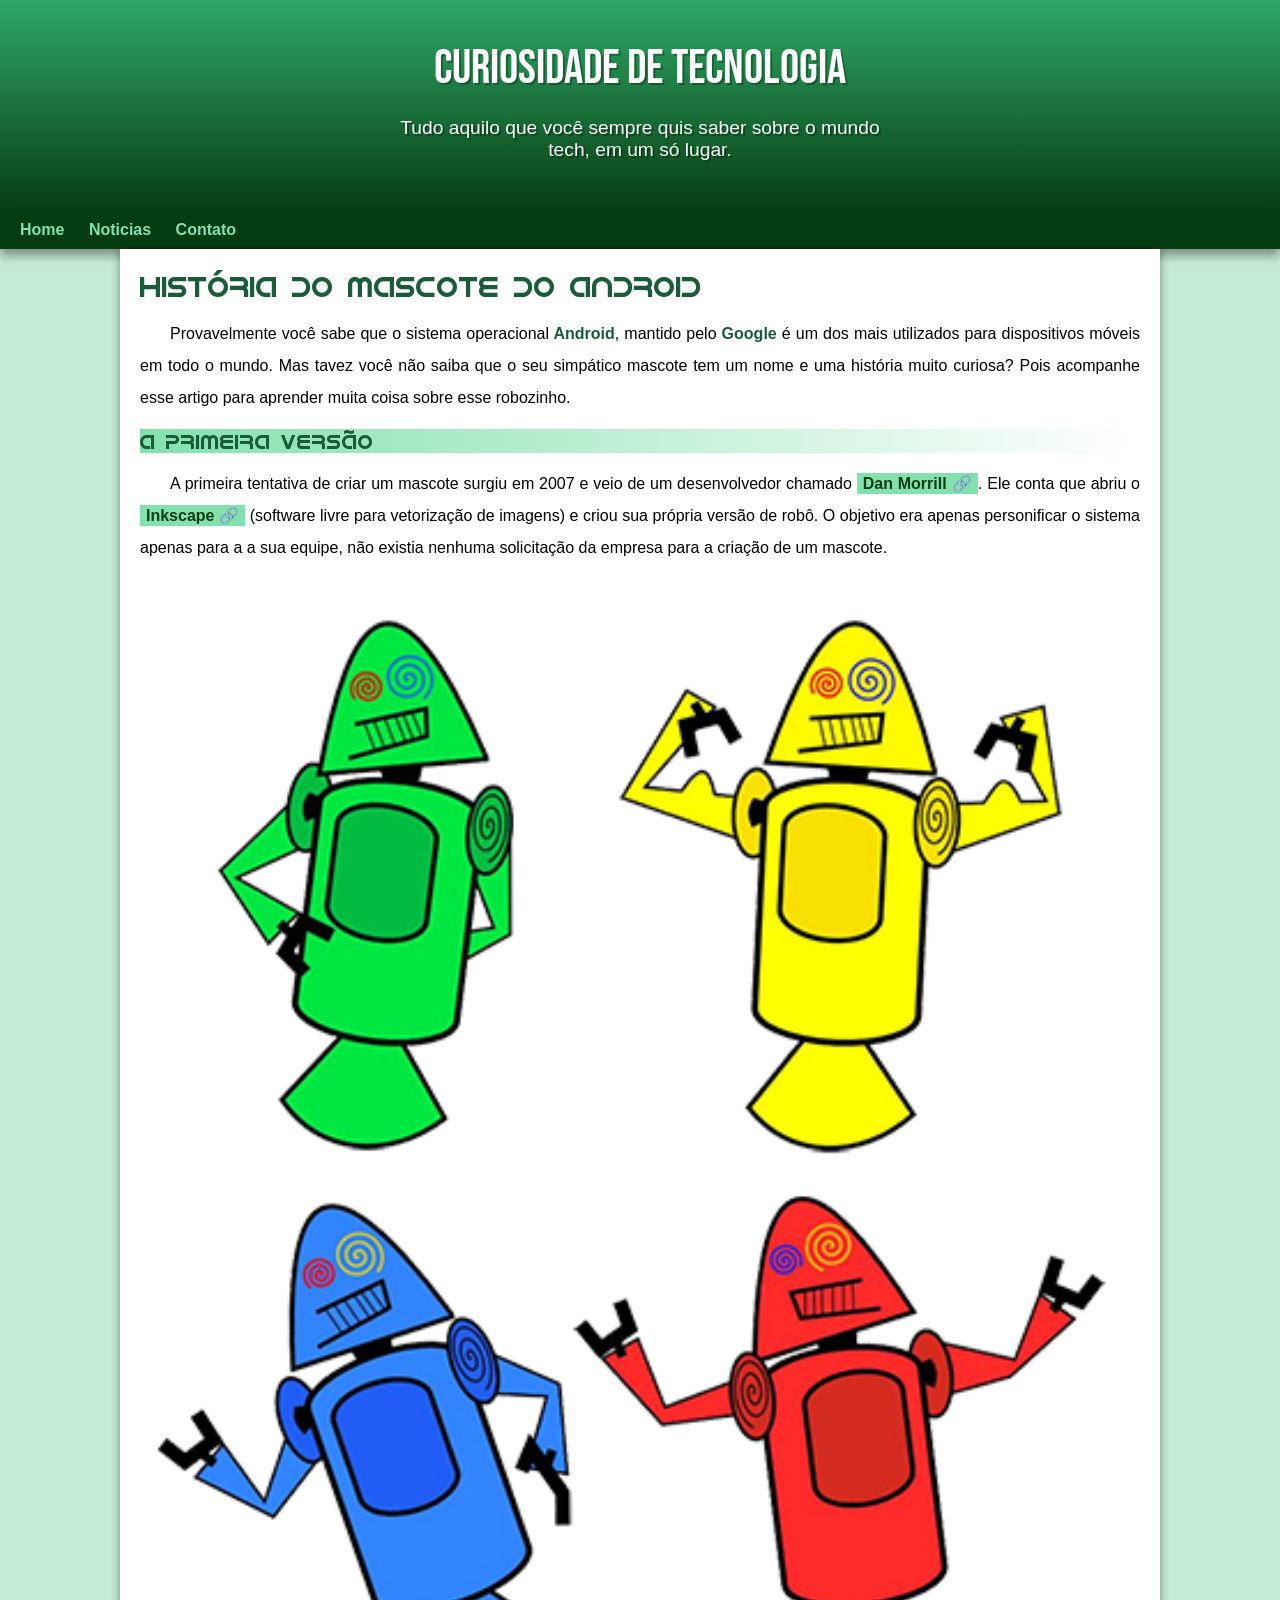
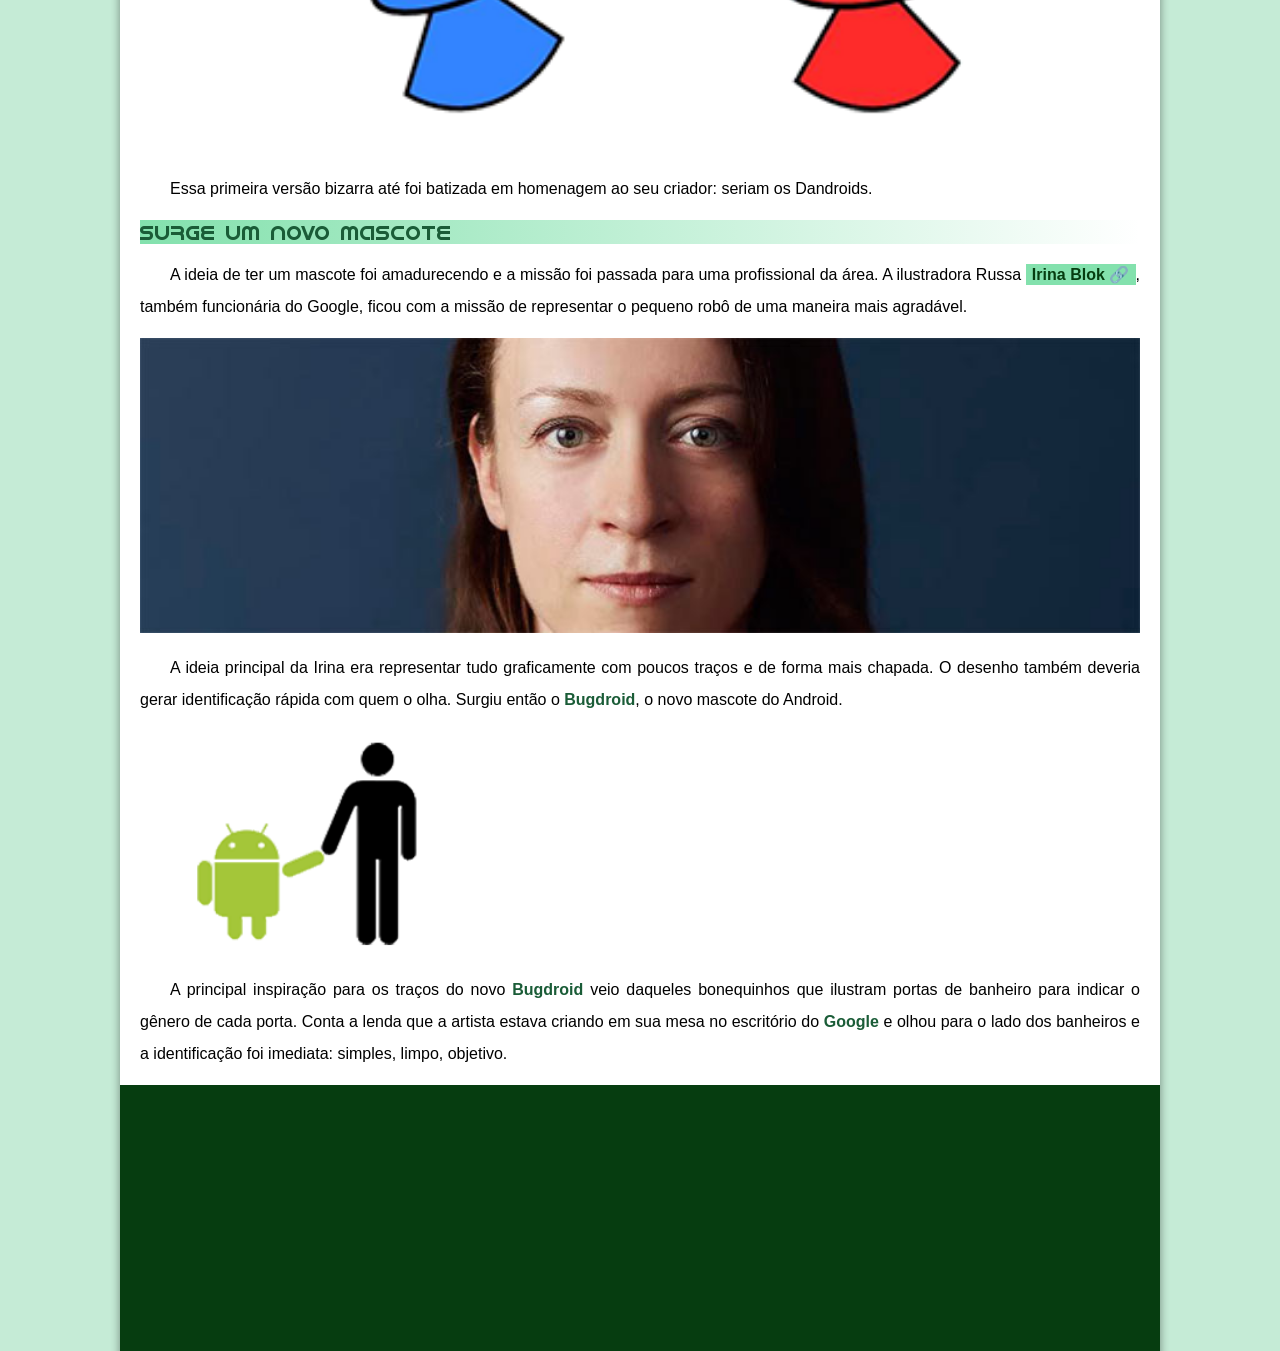
<file: index.html>
<!DOCTYPE html>
<html lang="pt-br">
<head>
    <meta charset="UTF-8">
    <meta name="viewport" content="width=device-width, initial-scale=1.0">
    <link rel="shortcut icon" href="imagens/favicon.ico" type="image/x-icon">
    <title>Como surgiu o mascote do android</title>
    <link rel="stylesheet" href="style.css">
</head>
<body>
    <header>
       <h1>CURIOSIDADE DE TECNOLOGIA</h1>
       <p id="cabecalho">Tudo aquilo que você sempre quis saber sobre o mundo <br> tech, em um só lugar.</p>
    </header>

    <nav>
      <a href="#">Home</a>
      <a href="#">Noticias</a>
      <a href="#">Contato</a>
     </nav>

    <main>
      <article>
       <h1>História do Mascote do Android</h1>

       <p>Provavelmente você sabe que o sistema operacional<strong> Android</strong>, mantido pelo <strong>Google</strong> é um dos mais utilizados para dispositivos móveis em todo o mundo. Mas tavez você não saiba que o seu simpático mascote tem um nome e uma história muito curiosa? Pois acompanhe esse artigo para aprender muita coisa sobre esse robozinho.</p>
      
       <h2>A primeira versão</h2>
      
       <p>A primeira tentativa de criar um mascote surgiu em 2007 e veio de um desenvolvedor chamado <a href="https://androidcommunity.com/dan-morrill-shows-us-the-android-mascot-that-almost-was-20130103/" target="_blank" class="externo">Dan Morrill</a>. Ele conta que abriu o <a href="https://Inkscape.org/pt-br/" class="externo" >Inkscape</a> (software livre para vetorização de imagens) e criou sua própria versão de robô. O objetivo era apenas personificar o sistema apenas para a a sua equipe, não existia nenhuma solicitação da empresa para a criação de um mascote.</p>
      
       <picture>
        <source media="(max-width: 670px )" srcset="imagens/dan-droids-pq.png">
        <img src="imagens/dan-droids.png" alt="Primeiro mascote do android"></picture>
      
       <P>Essa primeira versão bizarra até foi batizada em homenagem ao seu criador: seriam os Dandroids.</P>
      
       <h2>Surge um novo mascote</h2>
      
       <p>A ideia de ter um mascote foi amadurecendo e a missão foi passada para uma profissional da área. A ilustradora Russa <a href="https://www.irinablock.com/android" class="externo">Irina Blok</a>, também funcionária do Google, ficou com a missão de representar o pequeno robô de uma maneira mais agradável.</p>
       
      
       <picture>
        <source media="(max-width: 670px )" srcset="imagens/irina-blok-pq.jpg">
        <img src="imagens/irina-blok.jpg" alt="Irina block, criadora do Bugdroid"></picture>
      
       <p>A ideia principal da Irina era representar tudo graficamente com poucos traços e de forma mais chapada. O desenho também deveria gerar identificação rápida com quem o olha. Surgiu então o <strong>Bugdroid</strong>, o novo mascote do Android.</p>
      
       <img src="imagens/bugdroid.png" class="pequena" alt="Bugdroid">
      
       <p>A principal inspiração para os traços do novo <strong>Bugdroid </strong>veio daqueles bonequinhos que ilustram portas de banheiro para indicar o gênero de cada porta. Conta a lenda que a artista estava criando em sua mesa no escritório do <strong>Google</strong> e olhou para o lado dos banheiros e a identificação foi imediata: simples, limpo, objetivo.</p>
      
       <div class="video"><iframe width="560" height="315" src="https://www.youtube.com/embed/l2UDgpLz20M?si=omaRhlhW6uObfdsz" title="YouTube video player" frameborder="0" allow="accelerometer; autoplay; clipboard-write; encrypted-media; gyroscope; picture-in-picture; web-share" referrerpolicy="strict-origin-when-cross-origin" allowfullscreen></iframe></div>
       
       <aside>
         <h3>Quer aprender mais?</h3>
       
         <p>Outro assunto curioso em relação ao Android é que cada versão sempre foi nomeada em homenagem a um doce, em ordem alfabética a partir da versão 1.5 até a 9.0.</p>
       
         <ul>
           <li>1.5 - <abbr title="Bolo de copo">Cupcake</abbr></li>
           <li>1.6 - <abbr title="Rosquinha">Donut</abbr></li>
           <li>3.0 - <abbr title="Bomba">Eclair</abbr></li>
           <li>2.2 - <abbr title="Iogurte congelado">Froyo</abbr></li>
           <li>2.3 - <abbr title="Biscoito de gengibre">Gingerbread</abbr>
           <li>3.0 - <abbr title="Favo de mel">Honeycomb</abbr></li>
           <li>4.0 - <abbr title="Sanduíche de sorvete">Ice Cream Sandwich</abbr></li>
           <li>4.1 - <abbr title="Jujuba">Jelly Bean</abbr>
           <li>4.4 - <abbr title="KitKat">KitKat</abbr>
           <li>5.0 - <abbr title="Pirulito">Lolipop</abbr></li>
           <li>6.0 - <abbr title="Marshmallow">Marshmallow</abbr>
           <li>7.0 - <abbr title="Torrone">Nouowgat</abbr></li>
           <li>8.0 - <abbr title="Bolacha">Oreo</abbr></li>
           <li>9.0 - <abbr title="Torta">Pie</abbr></li>
         </ul>
       
         <p>Infelizmente, o <strong>Android Q</strong> não existiu, pois o Google resolveu pôr fim a essa divertida prática e começou a usar numerações, o que deu origem ao Android 10.</p>
       
         <p>Acesse aqui o site <a href="https://www.android.com/intl/en_uk/history/#/donut" target="_blank" class="externo">Android History</a> para conhecer a sequência das versões "adocicadas" e o que cada uma trouxe para o sistema Android.</p>
       </aside>
      
       <p>Então é isso! Espero que você tenha gostado do nosso artigo com essa curiosidade sobre o sistema Android e seu simpático mascote.</p>
      </article>
    </main>

    <footer>
     <p>Site criado por Gabriel gardin, para o Cursoemvideo</p>
    </footer>
</body>
</html>
</file>
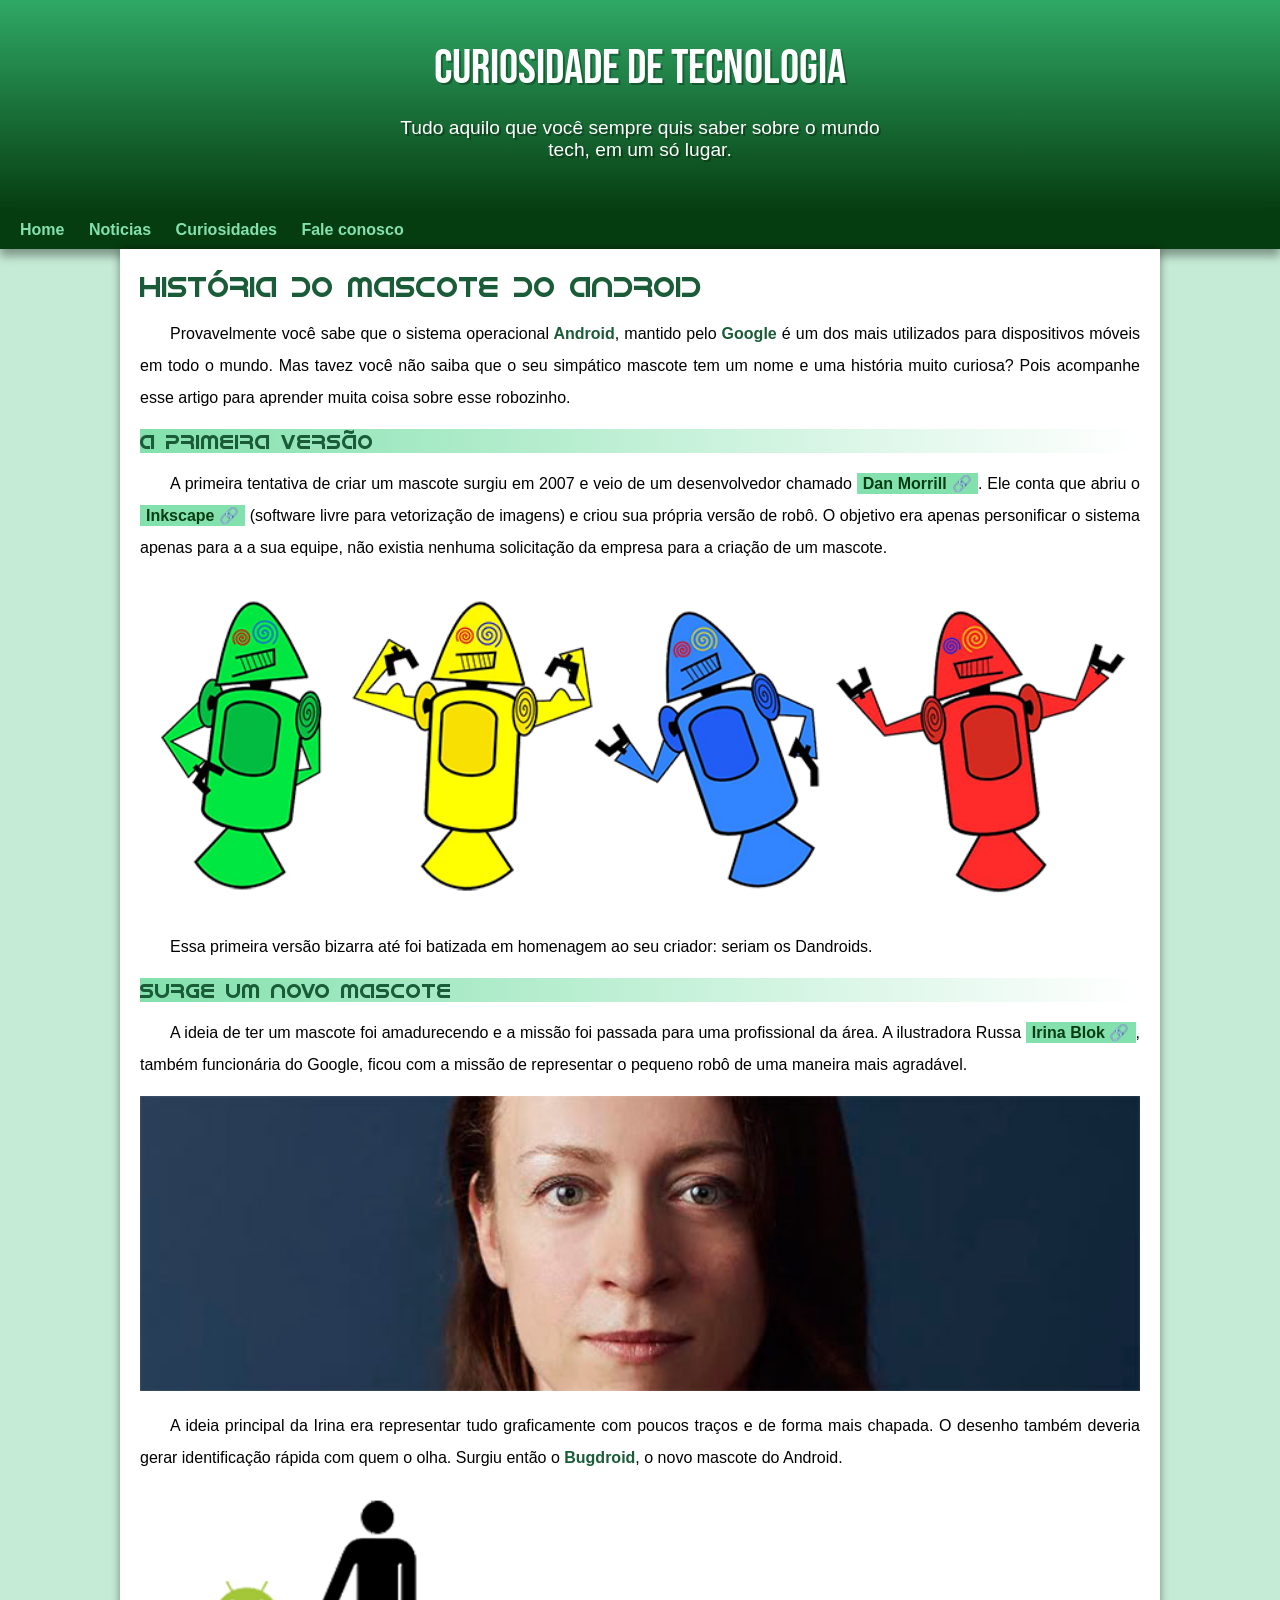
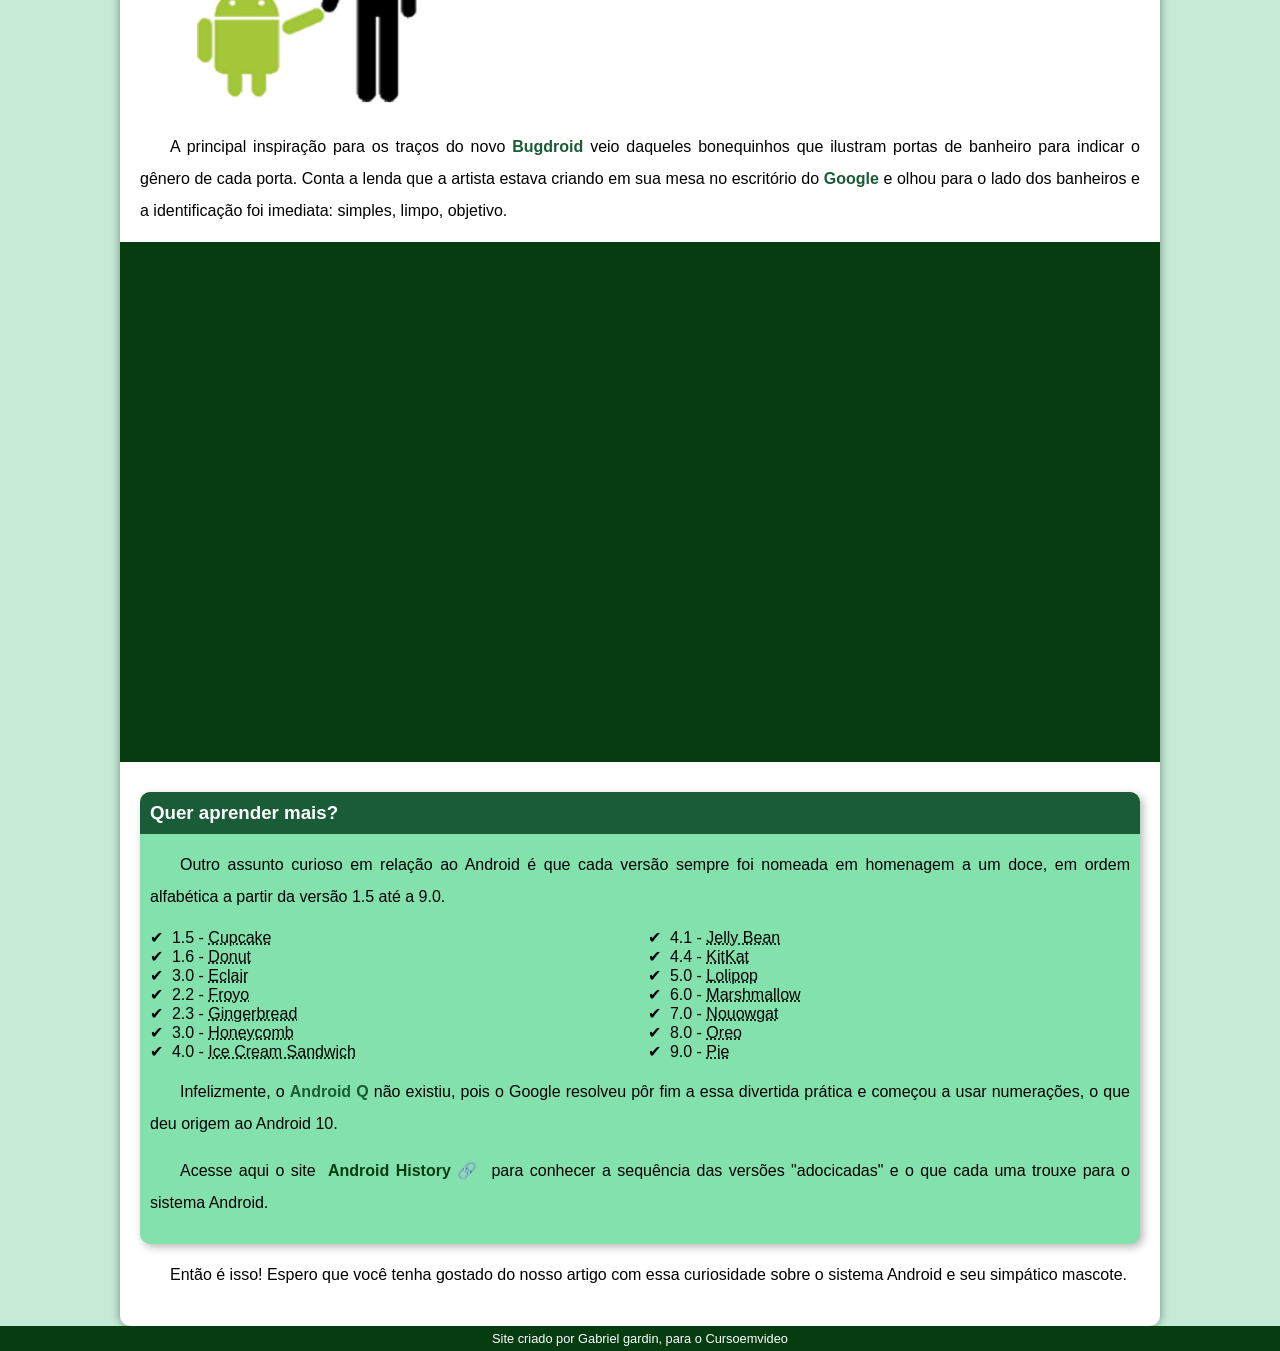
<file: index.html.html>
<!DOCTYPE html>
<html lang="pt-br">
<head>
    <meta charset="UTF-8">
    <meta name="viewport" content="width=device-width, initial-scale=1.0">
    <link rel="shortcut icon" href="imagens/favicon.ico" type="image/x-icon">
    <title>Como surgiu o mascote do android</title>
    <link rel="stylesheet" href="style.css">
</head>
<body>
    <header>
       <h1>CURIOSIDADE DE TECNOLOGIA</h1>
       <p id="cabecalho">Tudo aquilo que você sempre quis saber sobre o mundo <br> tech, em um só lugar.</p>
    </header>

    <nav>
      <a href="#">Home</a>
      <a href="#">Noticias</a>
      <a href="#">Curiosidades</a>
      <a href="#">Fale conosco</a>
     </nav>

    <main>
      <article>
       <h1>História do Mascote do Android</h1>

       <p>Provavelmente você sabe que o sistema operacional<strong> Android</strong>, mantido pelo <strong>Google</strong> é um dos mais utilizados para dispositivos móveis em todo o mundo. Mas tavez você não saiba que o seu simpático mascote tem um nome e uma história muito curiosa? Pois acompanhe esse artigo para aprender muita coisa sobre esse robozinho.</p>
      
       <h2>A primeira versão</h2>
      
       <p>A primeira tentativa de criar um mascote surgiu em 2007 e veio de um desenvolvedor chamado <a href="https://androidcommunity.com/dan-morrill-shows-us-the-android-mascot-that-almost-was-20130103/" target="_blank" class="externo">Dan Morrill</a>. Ele conta que abriu o <a href="https://Inkscape.org/pt-br/" class="externo" >Inkscape</a> (software livre para vetorização de imagens) e criou sua própria versão de robô. O objetivo era apenas personificar o sistema apenas para a a sua equipe, não existia nenhuma solicitação da empresa para a criação de um mascote.</p>
      
       <picture>
        <source media="(max-width: 670px )" srcset="imagens/dan-droids-pq.png">
        <img src="imagens/dan-droids.png" alt="Primeiro mascote do android"></picture>
      
       <P>Essa primeira versão bizarra até foi batizada em homenagem ao seu criador: seriam os Dandroids.</P>
      
       <h2>Surge um novo mascote</h2>
      
       <p>A ideia de ter um mascote foi amadurecendo e a missão foi passada para uma profissional da área. A ilustradora Russa <a href="https://www.irinablock.com/android" class="externo">Irina Blok</a>, também funcionária do Google, ficou com a missão de representar o pequeno robô de uma maneira mais agradável.</p>
       
      
       <picture>
        <source media="(max-width: 670px )" srcset="imagens/irina-blok-pq.jpg">
        <img src="imagens/irina-blok.jpg" alt="Irina block, criadora do Bugdroid"></picture>
      
       <p>A ideia principal da Irina era representar tudo graficamente com poucos traços e de forma mais chapada. O desenho também deveria gerar identificação rápida com quem o olha. Surgiu então o <strong>Bugdroid</strong>, o novo mascote do Android.</p>
      
       <img src="imagens/bugdroid.png" class="pequena" alt="Bugdroid">
      
       <p>A principal inspiração para os traços do novo <strong>Bugdroid </strong>veio daqueles bonequinhos que ilustram portas de banheiro para indicar o gênero de cada porta. Conta a lenda que a artista estava criando em sua mesa no escritório do <strong>Google</strong> e olhou para o lado dos banheiros e a identificação foi imediata: simples, limpo, objetivo.</p>
      
       <div class="video"><iframe width="560" height="315" src="https://www.youtube.com/embed/l2UDgpLz20M?si=omaRhlhW6uObfdsz" title="YouTube video player" frameborder="0" allow="accelerometer; autoplay; clipboard-write; encrypted-media; gyroscope; picture-in-picture; web-share" referrerpolicy="strict-origin-when-cross-origin" allowfullscreen></iframe></div>
       
       <aside>
         <h3>Quer aprender mais?</h3>
       
         <p>Outro assunto curioso em relação ao Android é que cada versão sempre foi nomeada em homenagem a um doce, em ordem alfabética a partir da versão 1.5 até a 9.0.</p>
       
         <ul>
           <li>1.5 - <abbr title="Bolo de copo">Cupcake</abbr></li>
           <li>1.6 - <abbr title="Rosquinha">Donut</abbr></li>
           <li>3.0 - <abbr title="Bomba">Eclair</abbr></li>
           <li>2.2 - <abbr title="Iogurte congelado">Froyo</abbr></li>
           <li>2.3 - <abbr title="Biscoito de gengibre">Gingerbread</abbr>
           <li>3.0 - <abbr title="Favo de mel">Honeycomb</abbr></li>
           <li>4.0 - <abbr title="Sanduíche de sorvete">Ice Cream Sandwich</abbr></li>
           <li>4.1 - <abbr title="Jujuba">Jelly Bean</abbr>
           <li>4.4 - <abbr title="KitKat">KitKat</abbr>
           <li>5.0 - <abbr title="Pirulito">Lolipop</abbr></li>
           <li>6.0 - <abbr title="Marshmallow">Marshmallow</abbr>
           <li>7.0 - <abbr title="Torrone">Nouowgat</abbr></li>
           <li>8.0 - <abbr title="Bolacha">Oreo</abbr></li>
           <li>9.0 - <abbr title="Torta">Pie</abbr></li>
         </ul>
       
         <p>Infelizmente, o <strong>Android Q</strong> não existiu, pois o Google resolveu pôr fim a essa divertida prática e começou a usar numerações, o que deu origem ao Android 10.</p>
       
         <p>Acesse aqui o site <a href="https://www.android.com/intl/en_uk/history/#/donut" target="_blank" class="externo">Android History</a> para conhecer a sequência das versões "adocicadas" e o que cada uma trouxe para o sistema Android.</p>
       </aside>
      
       <p>Então é isso! Espero que você tenha gostado do nosso artigo com essa curiosidade sobre o sistema Android e seu simpático mascote.</p>
      </article>
    </main>

    <footer>
     <p>Site criado por Gabriel gardin, para o Cursoemvideo</p>
    </footer>
</body>
</html>
</file>
<file: style.css>
@charset "UTF-8";

@import url('https://fonts.googleapis.com/css2?family=Bebas+Neue&display=swap');

@font-face{
     font-family: 'Android';
     src: url(/fontes/idroid.otf) format('opentype');
     font-weight: normal;
}

 :root{
     --cor0: #c5ebd6;
     --cor1: #83e1ad; 
     --cor2: #3cdd84;
     --cor3: #2fa866;
     --cor4: #1a5c37;
     --cor5: #063d10;

     --font-padrão: Arial, verdana, helvetica, sans-serif;
     --font-destaque: "Bebas Neue", sans-serif;
     --font-android: 'Android', sans-serif;
    }

    *{
        margin: 0px;
        padding: 0px;
    }

body{
    background-color: var(--cor0);
    font-family: var(--font-padrão);
}

a.externo:after{
    content: '\00A0\1F517';
}

main p{
    margin: 15px 0px;
    text-align: justify;
}

header{
    background-image: linear-gradient(to bottom, var(--cor3), var(--cor5) );
    min-height: 150px;
    text-align: center;
    padding-top: 40px;
}

header > h1{
    color: white;
    font-family: var(--font-destaque);
    font-size: 3em;
    font-weight: normal;
    margin-bottom: 20px;
    text-shadow: 2px 2px 0px rgba(0, 0, 0, 0.281);
}

header > p{
    font-family: var(--font-padrão);
    font-size: 1.2em;
     color: white;
     width: 600px;
     padding-left: 10px;
     padding-right: 10px;
     margin: auto;
     padding-bottom: 50px;
     text-shadow: 2px 2px 0px rgba(0, 0, 0, 0.322); 
}

nav{
    background-color: var(--cor5);
    padding: 10px;
    box-shadow: 0px 7px 9px rgba(0, 0, 0, 0.363);
}

nav > a{
    color: var(--cor1);
    padding: 10px;
    border-radius: 5px;
    text-decoration: none;
    font-weight: bold;
    transition-duration: 1s;
}

nav > a:hover{
    background-color: var(--cor3);
    color: var(--cor5);
}

main{
    min-width: 300px;
    max-width: 1000px;
    margin-bottom: 30px;
    margin: auto;
    padding: 20px;
    background-color: white;
    border-bottom-left-radius: 10px;
    border-bottom-right-radius: 10px;
    box-shadow: 0px 0px 10px rgba(0, 0, 0, 0.418);
}

main h1{
    color: var(--cor4);
    font-family: var(--font-android);
    font-weight: normal;
    font-size: 1.8em;
}

main h2{
    font-family: var(--font-android);
    color: var(--cor4);
    font-size: 1.3em;
    font-weight: normal;
    background-image: linear-gradient(to right, var(--cor1), transparent);
    
}

main p{
    margin: 15px 0px;
    text-align: justify;
    text-indent: 30px;
    font-size: 1em;
    line-height: 2em;
}

main strong{
    color: var(--cor4);
    font-weight: bold;
}

main a{
    text-decoration: none;
    font-weight: bold;
    color: #063d10; 
    background-color: #83e1ad;
    padding: 2px 6px;
}

main a:hover{
    text-decoration: underline;
    color: var(--cor4);
}

main img{
    width: 100%;
}

main img.pequena{
    max-width: 350px;
    display: block;
}

div.video{
    background-color: var(--cor5);
    margin: 0px -20px 30px -20px;
    padding: 20px;
    padding-bottom: 50%;
    position: relative;
}

div.video > iframe{
    position: absolute;
    top: 5%;
    left: 5%;
    width: 90%;
    height: 90%;
}

aside{
    background-color: var(--cor1);
    padding: 10px;
    border-radius: 10px;
    box-shadow: 3px 3px 8px rgba(0, 0, 0, 0.281);
}

aside > h3{
    background-color: var(--cor4);
    color: white;
    padding: 10px;
    margin: -10px -10px 0px -10px;
    border-radius: 10px 10px 0px 0px;

}

aside > ul{
    list-style-type: '\2714\00A0\00A0';
    list-style-position: inside;
    columns: 2;
}

footer{
    text-align: center;
    background-color: var(--cor5);
    color: white;
    font-size: 0.8em;
    padding: 5px;
    
}

footer a{
    color: white;
    font-weight: bold;
    text-decoration: none;
}

footer a:hover{
    text-decoration: underline;
    color: var(--cor1);
}
</file>
